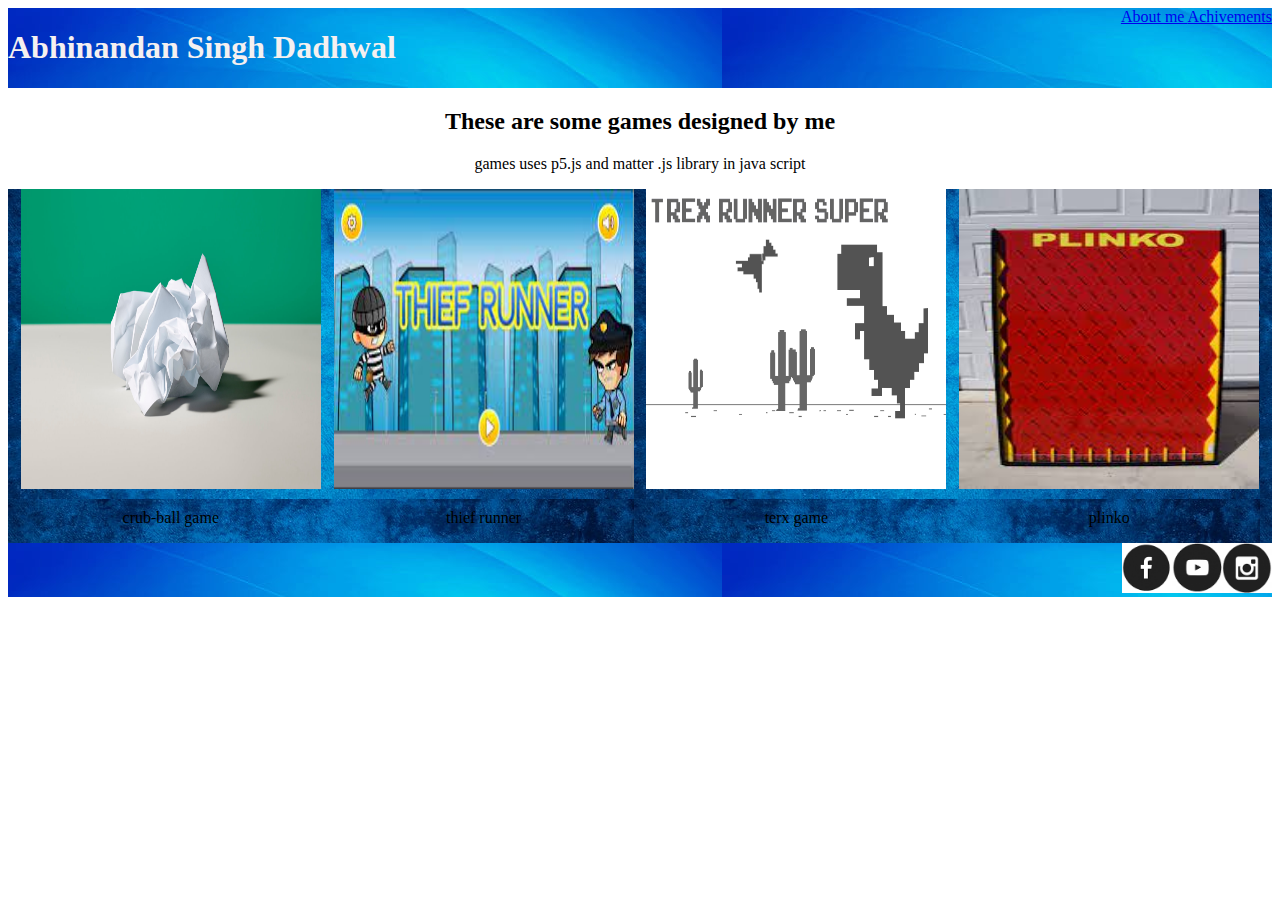
<file: website/index.html>
<!DOCTYPE HTML>
<HTML>
    <Head>
        <TItle>
            ABHINANDAN SINGH DADHWAL
        </TItle>
       <link rel="stylesheet" href="style.css" type="text/css">
       

    </Head>
    <BODY>
        <div class="header">
            
            <h1>
                Abhinandan Singh Dadhwal
            </h1>
            <div class="menu">
            <a href="aboutme.html">
                About me
    
            </a>
            <a href="achive.html">
              Achivements  
            </a>
        </div>

        </div>
       
       
        <h2>
            These are some games designed by me
        </h2>
        <p>
            games uses p5.js and matter .js library in java script 
        </p>

        <div class="games">
            <div class="item">
            <a href="https://abhinandansinghdadhwal.github.io/crub-ball1-one-completed-/">
                <img src="Icons/ball.jpg" width=300 height=300 >
    
            </a>
            <p>
                crub-ball game
            </p>
        </div>
        <div class="item">
            <a href="https://abhinandansinghdadhwal.github.io/creted-own-project/">
                <img src="Icons/thief.jpg"width=300 height=300 >
    
            </a>
            <p>
                thief runner
            </p>
            </div>
            <div class="item">
                <a href="https://abhinandansinghdadhwal.github.io/trexgame/">
                    <img src="Icons/terx.png"width=300 height=300 >
        
                </a>
                <p>
                    terx game
                </p>
                </div>


                <div class="item">
                    <a href="https://abhinandansinghdadhwal.github.io/plinko-c31-completed/">
                        <img src="Icons/plinko.jpg"width=300 height=300 >
            
                    </a>
                    <p>
                        plinko
                    </p>
                    </div>
                
            
        </div>
       
        <div class="footer" >

            <a href="#">
                <img src="Icons/fb.png" width=50 height=50 >
            </a>
    
            <a href="#">
                <img src="Icons/youtube.png"  width=50 height=50 >
            </a>
    
            <a href="#">
                <img src="Icons/insta.png"   width=50 height=50 >
            </a>
            

        </div>
       

       

    </BODY>
</HTML>
</file>
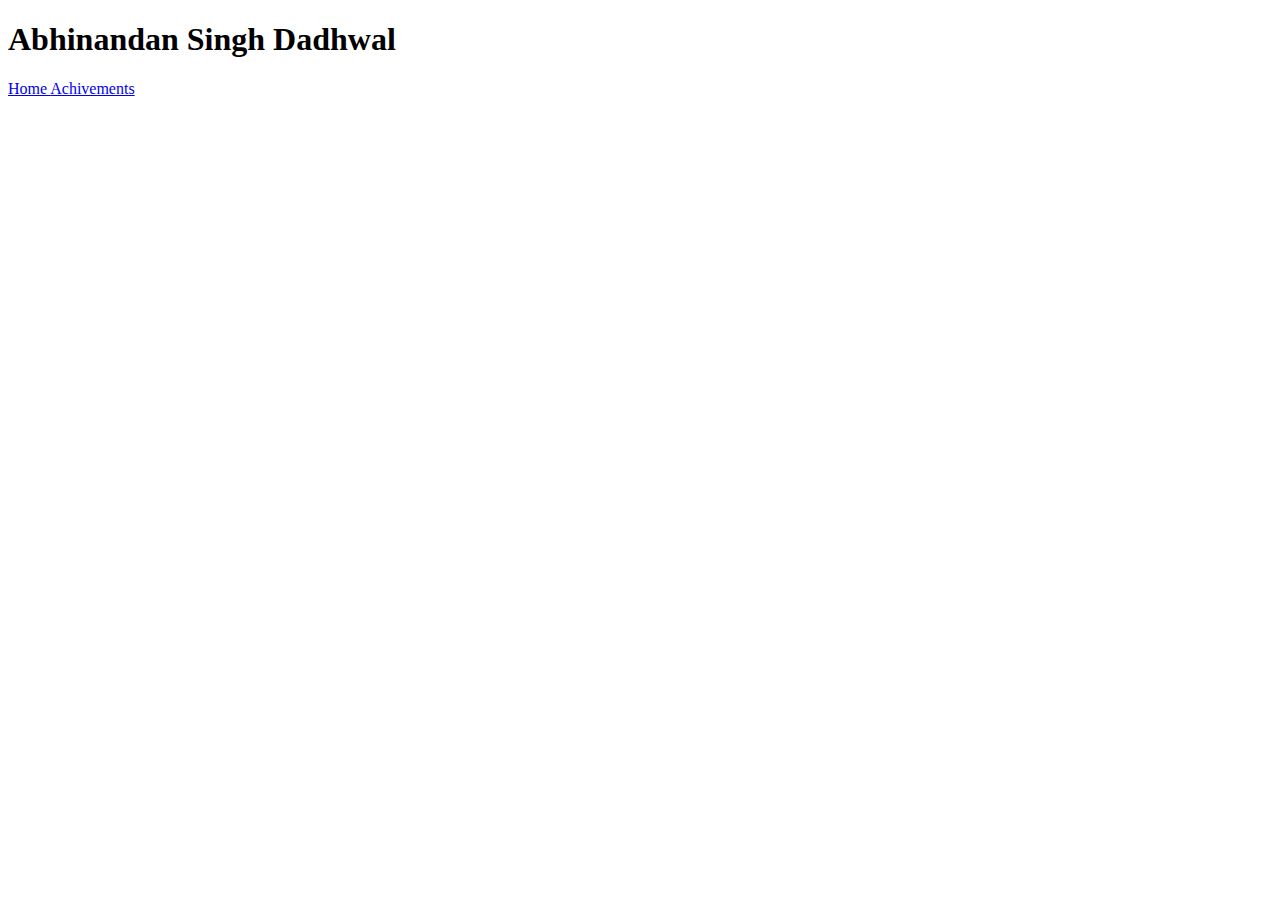
<file: website/aboutme.html>
<!DOCTYPE html>
<HTML>
    <Head>
        <TItle>
            About me
        </TItle>
    </Head>
    <BODY>
        <h1>
            Abhinandan Singh Dadhwal
        </h1>
        <a href="index.html">
           Home

        </a>
        <a href="achive.html">
          Achivements  
        </a>

    </BODY>
</HTML>
</file>
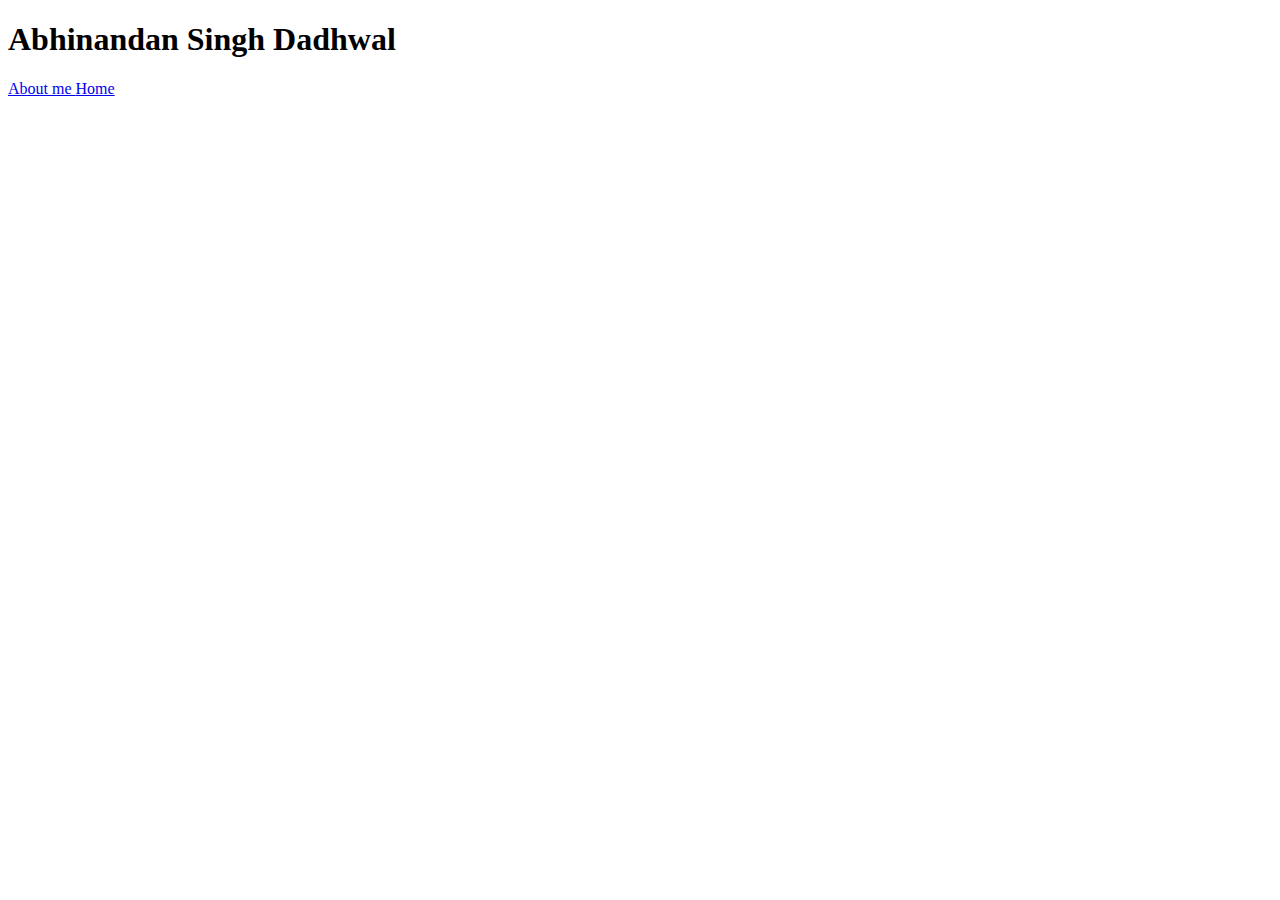
<file: website/achive.html>
<!DOCTYPE html>
<HTML>
    <Head>
        <TItle>
            Achievements
        </TItle>
    </Head>
    <BODY>
        <h1>
            Abhinandan Singh Dadhwal
        </h1>
        <a href="aboutme.html">
           About me

        </a>
        <a href="index.html">
          Home  
        </a>

    </BODY>
</HTML>
</file>
<file: website/style.css>
h1{
    color: rgb(245, 240, 240);
}
body{
    background-color:white;
}


.header{
    background-image: url("Icons/header.jpg");
    display: flex;
    justify-content: space-between;
}
.games{
    background-image: url("Icons/background of game.jpg");
    display:flex;
    justify-content: space-evenly;
}
.footer{
    background-image: url("Icons/header.jpg");
    display:flex;
    justify-content: flex-end;
}

h2,p{
    
       text-align: center;

}
</file>
